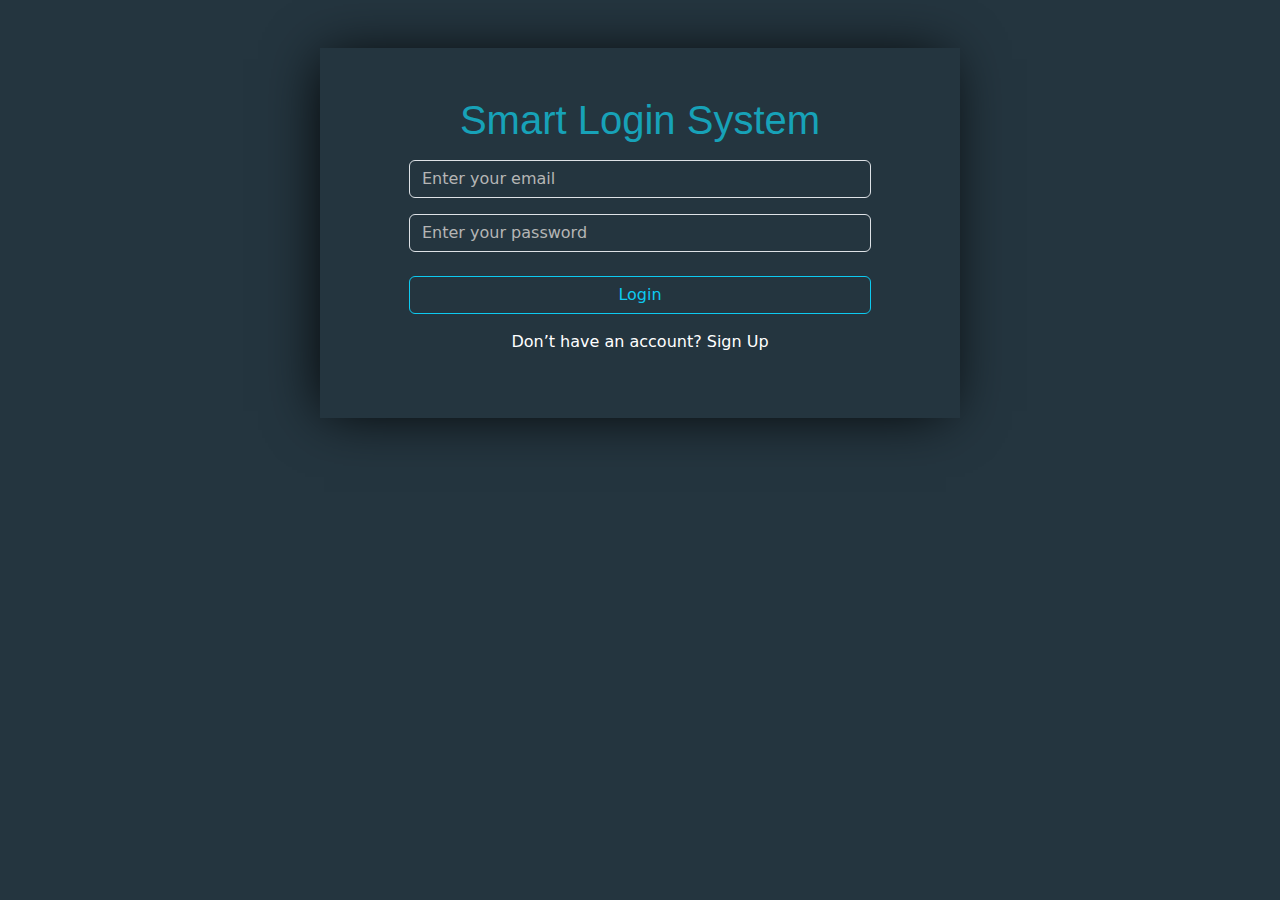
<file: index.html>
<!DOCTYPE html>
<html lang="en">

<head>
    <meta charset="UTF-8">
    <meta name="viewport" content="width=device-width, initial-scale=1.0">
    <title>Document</title>

    <!-- Bootstrap -->
    <link rel="stylesheet" href="./Style/bootstrap.min.css">

    <!-- Style -->
    <link rel="stylesheet" href="./Style/style.css">
</head>

<body>

    <div class="container-fluid min-vh-100 bg-clr">

        <div class="pt-5 row justify-content-center">

            <div class="box py-5 col-md-6 d-flex flex-column justify-content-center align-items-center">

                <h1 class="text-clr fw-normal mb-3">Smart Login System</h1>

                <form class="w-100 d-flex flex-column justify-content-center align-items-center mb-3" action="">

                    <input class="form-control mb-3 w-75" type="text" name="" id="" placeholder="Enter your email">
                    <input class="form-control w-75 mb-4" type="password" name="" id=""
                        placeholder="Enter your password">

                    <span class="userMessage text-decoration-none"></span>

                    <button class="btn btn-outline-info w-75"> Login </button>

                </form>

                <p class="text-white">Don’t have an account?
                    <a href="./Sign-up.html" class="text-decoration-none text-white"><span>Sign Up</span></a>
                </p>

            </div>

        </div>

    </div>

    <script src="./Script/index.js"></script>
</body>

</html>
</file>
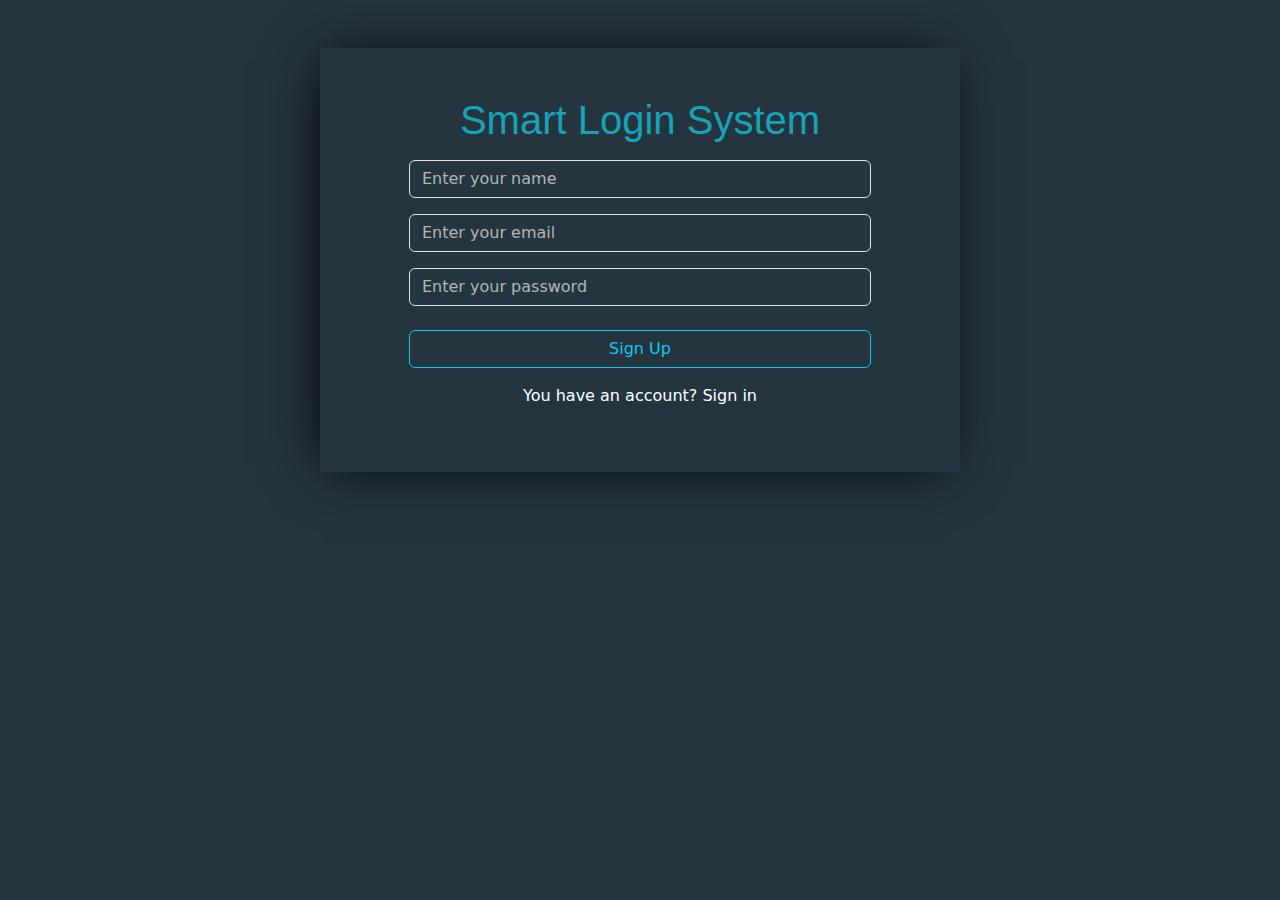
<file: Sign-up.html>
<!DOCTYPE html>
<html lang="en">

<head>
    <meta charset="UTF-8">
    <meta name="viewport" content="width=device-width, initial-scale=1.0">
    <title>Document</title>

    <!-- Bootstrap -->
    <link rel="stylesheet" href="./Style/bootstrap.min.css">

    <!-- Style -->
    <link rel="stylesheet" href="./Style/signup.css">
</head>

<body>

    <div class="container-fluid min-vh-100 bg-clr">

        <div class="pt-5 row justify-content-center">

            <div class="box py-5 col-md-6 d-flex flex-column justify-content-center align-items-center">

                <h1 class="text-clr fw-normal mb-3">Smart Login System</h1>

                <form class="w-100 d-flex flex-column justify-content-center align-items-center mb-3" action="">

                    <input class="form-control mb-3 w-75" type="text" name="" id="" placeholder="Enter your name">
                    <input class="form-control mb-3 w-75" type="email" name="" id="" placeholder="Enter your email">
                    <input class="form-control w-75 mb-4" type="password" name="" id="" placeholder="Enter your password">
                    
                    <span class="userMessage text-decoration-none"></span>

                    <button class="btn btn-outline-info w-75"> Sign Up </button>

                </form>

            
                <p class="text-white">You have an account?
                    <a href="./index.html" class="text-decoration-none text-white"><span>Sign in</span></a>
                </p>

            </div>

        </div>

    </div>

    <script src="./Script/signUp.js"></script>
</body>

</html>
</file>
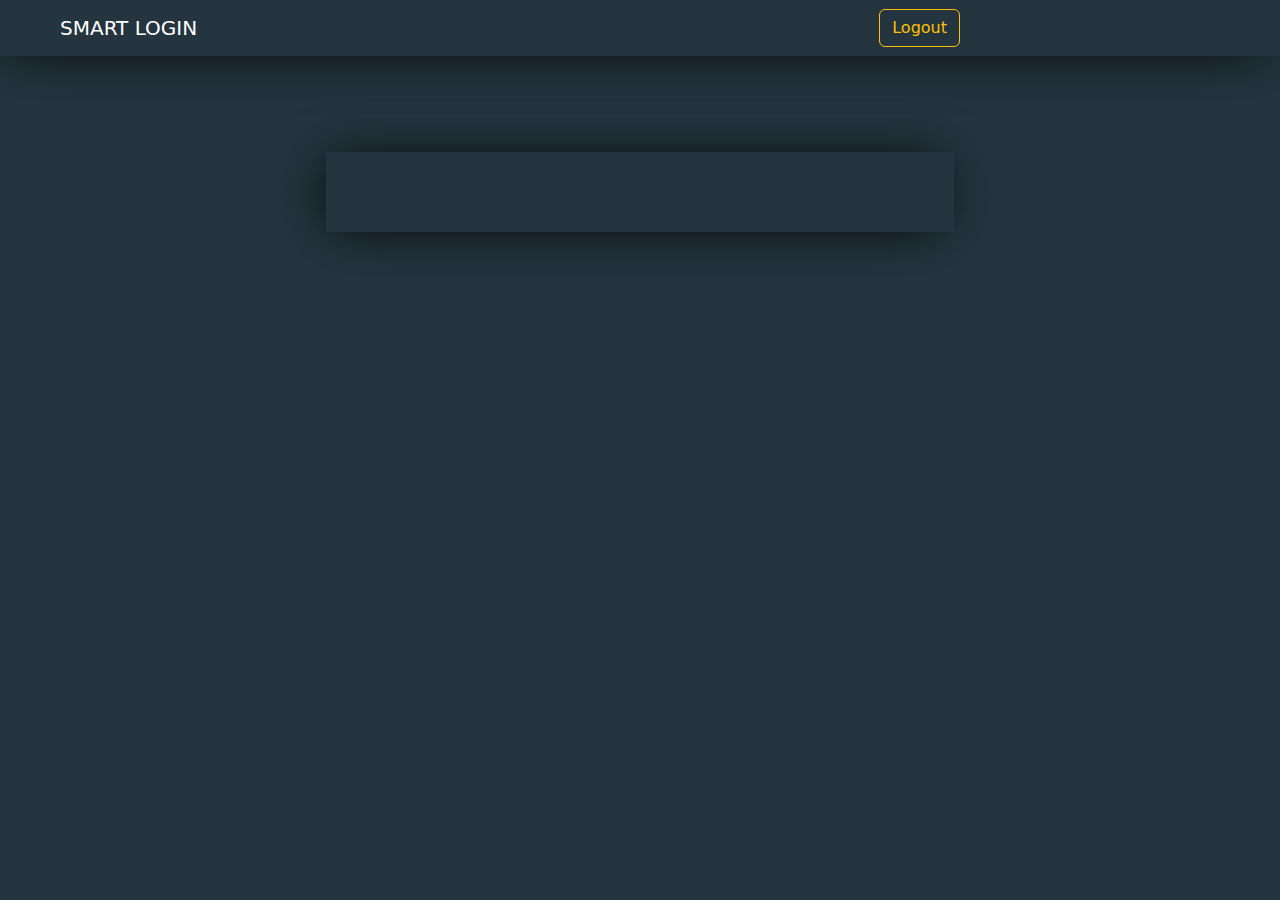
<file: Welcome.html>
<!DOCTYPE html>
<html lang="en">

<head>
    <meta charset="UTF-8">
    <meta name="viewport" content="width=device-width, initial-scale=1.0">
    <title>Document</title>

    <!-- Bootstrap -->
    <link rel="stylesheet" href="./Style/bootstrap.min.css">

    <!-- Style -->
    <link rel="stylesheet" href="./Style/welcome.css">
</head>

<body>

    <div class="min-vh-100 bg-clr">
        <nav class="nv navbar navbar-expand-lg bg-body-tertiary py-2">

            <div class="container-fluid">
    
                <a class="navbar-brand text-white ms-5" href="#">SMART LOGIN</a>
    
                <button class="navbar-toggler" type="button" data-bs-toggle="collapse" data-bs-target="#navbarNavAltMarkup"
                    aria-controls="navbarNavAltMarkup" aria-expanded="false" aria-label="Toggle navigation">
                    <span class="navbar-toggler-icon"></span>
                </button>
    
                <div class="collapse navbar-collapse" id="navbarNavAltMarkup">
    
                    <div class="navbar-nav position-absolute end-25">
                        <a href="./index.html"><button class="btn btn-outline-warning">Logout</button></a>
                    </div>
    
                </div>
            </div>
        </nav>
    
        <div class="container-fluid">
    
            <div class="row pt-5 m-auto">
    
                <div class="box py-4 mt-5 m-auto d-flex flex-column justify-content-center align-items-center w-50">
    
                    <h1 class="userMessage text-clr fw-normal py-2 mb-3"></h1>
    
                </div>
    
            </div>
    
        </div>
    </div>

    <script src="./Script/welcome.js"></script>
</body>

</html>
</file>
<file: Style/style.css>
* {
    padding: 0;
    margin: 0;
    box-sizing: border-box;
}

.bg-clr {
    background-color: #24353F;
}

.text-clr {
    color: rgb(23, 162, 184);
}

.box {
    box-shadow: -5px 2px 54px -9px rgba(0, 0, 0, 1);
}

h1 {
    font-family: sans-serif;
}

.form-control {
    color: #ffffff;
    background-color: #24353f;
}

.form-control::placeholder {
    color: #B5B5B5;
}

.form-control:focus {
    color: #ffffff;
    --bs-body-bg: #24353f
    background-color: var(--bs-body-bg);
}

span:hover {
    text-decoration: underline;
}
</file>
<file: Style/signup.css>
* {
    padding: 0;
    margin: 0;
    box-sizing: border-box;
}

.bg-clr {
    background-color: #24353F;
}

.text-clr {
    color: rgb(23, 162, 184);
}

.text-succ {
    color: #28A745 !important;;
}

.box {
    box-shadow: -5px 2px 54px -9px rgba(0, 0, 0, 1);
}

h1 {
    font-family: sans-serif;
}

.form-control {
    color: #ffffff;
    background-color: #24353f;
}

.form-control::placeholder {
    color: #B5B5B5;
}

.form-control:focus {
    color: #ffffff;
    --bs-body-bg: #24353f
    background-color: var(--bs-body-bg);
}

span:hover {
    text-decoration: underline;
}
</file>
<file: Style/welcome.css>
* {
    padding: 0;
    margin: 0;
    box-sizing: border-box;
}

.bg-clr {
    background-color: #24353F;
}

.text-clr {
    color: rgb(23, 162, 184);
}

.end-25 {
    right: 25% !important
}

.nv {
    box-shadow: -5px 2px 54px -9px rgba(0, 0, 0, 1);
}

.bg-body-tertiary {
    background-color: rgba(36, 53, 63, 1) !important;
}

.box {
    box-shadow: -5px 2px 54px -9px rgba(0, 0, 0, 1);
}

h1 {
    font-family: sans-serif;
}
</file>
